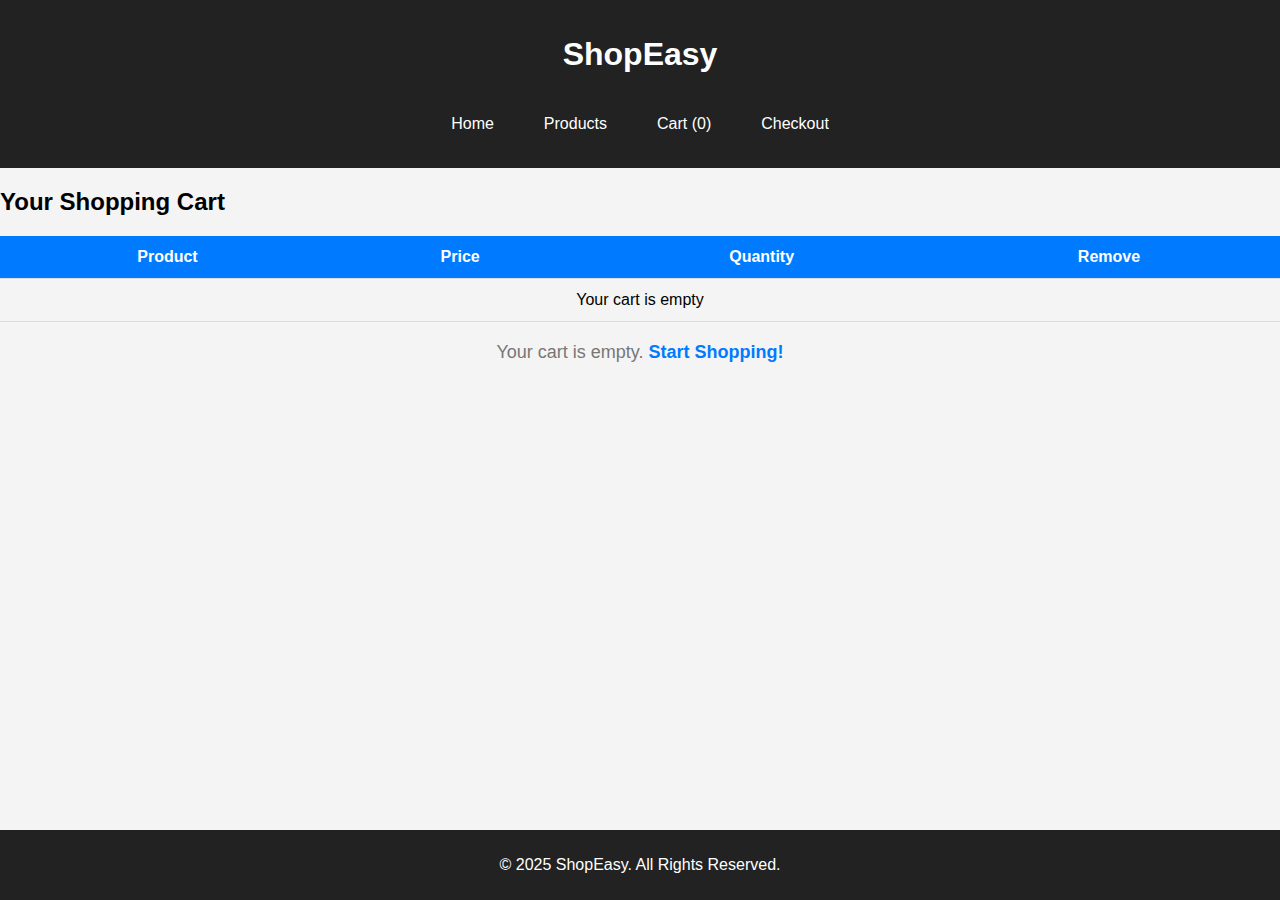
<file: cart.html>
<!DOCTYPE html>
<html lang="en">
<head>
    <meta charset="UTF-8">
    <meta name="viewport" content="width=device-width, initial-scale=1.0">
    <title>Cart - ShopEasy</title>
    <link rel="stylesheet" href="styles.css">
</head>
<body>

    <!-- Header -->
    <header>
        <h1>ShopEasy</h1>
        <nav>
            <ul>
                <li><a href="index.html">Home</a></li>
                <li><a href="products.html">Products</a></li>
                <li><a href="cart.html">Cart (<span id="cart-count">0</span>)</a></li>
                <li><a href="checkout.html">Checkout</a></li>
            </ul>
        </nav>
    </header>

    <!-- Cart Section -->
    <section class="cart-section">
        <h2>Your Shopping Cart</h2>

        <div class="cart-container">
            <table class="cart-table">
                <thead>
                    <tr>
                        <th>Product</th>
                        <th>Price</th>
                        <th>Quantity</th>
                        <th>Remove</th>
                    </tr>
                </thead>
                <tbody id="cart-items">
                    <!-- JavaScript will insert cart items here -->
                </tbody>
            </table>

            <!-- Total Price -->
            <div class="cart-total">
                <h3>Total: <span id="cart-total">₹0.00</span></h3>
                <button id="checkout-btn" onclick="proceedToCheckout()">Proceed to Checkout</button>
                
            </div>

            <!-- Empty Cart Message -->
            <div id="empty-cart-message" class="hidden">
                <p>Your cart is empty. <a href="products.html">Start Shopping!</a></p>
            </div>
        </div>
    </section>

    <!-- Footer -->
    <footer>
        <p>&copy; 2025 ShopEasy. All Rights Reserved.</p>
    </footer>

    <script src="script.js"></script>
</body>
</html>
</file>
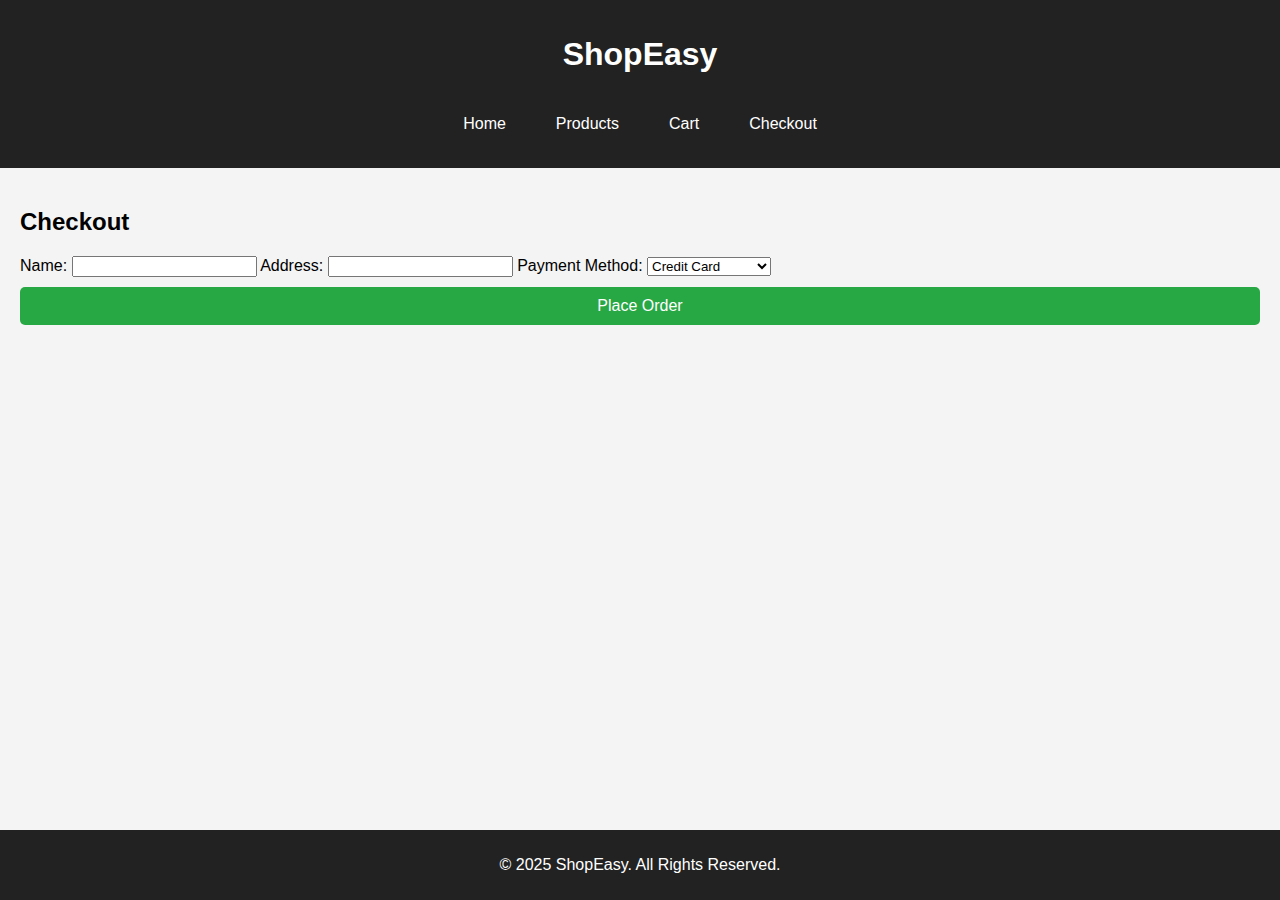
<file: checkout.html>
<!DOCTYPE html>
<html lang="en">
<head>
    <meta charset="UTF-8">
    <meta name="viewport" content="width=device-width, initial-scale=1.0">
    <title>Checkout - ShopEasy</title>
    <link rel="stylesheet" href="styles.css">
</head>
<body>
    <header>
        <h1>ShopEasy</h1>
        <nav>
            <ul>
                <li><a href="index.html">Home</a></li>
                <li><a href="products.html">Products</a></li>
                <li><a href="cart.html">Cart</a></li>
                <li><a href="checkout.html">Checkout</a></li>
            </ul>
        </nav>
    </header>

    <section class="checkout">
        <h2>Checkout</h2>
        <form id="checkout-form">
            <label for="name">Name:</label>
            <input type="text" id="name" required>

            <label for="address">Address:</label>
            <input type="text" id="address" required>

            <label for="payment">Payment Method:</label>
            <select id="payment">
                <option>Credit Card</option>
                <option>PayPal</option>
                <option>Cash on Delivery</option>
            </select>

            <button type="submit">Place Order</button>
        </form>
    </section>

    <footer>
        <p>&copy; 2025 ShopEasy. All Rights Reserved.</p>
    </footer>

    <script src="script.js"></script>
</body>
</html>
</file>
<file: styles.css>
/* General Styles */
html,body {
    font-family: Arial, sans-serif;
    margin: 0;
    padding: 0;
    height: 100%;
    display: flex;
    flex-direction: column;
    background-color: #f4f4f4;
}

/* Header */
header {
    background-color: #222;
    color: white;
    padding: 15px 0;
    text-align: center;
    width: 100%;
}

/* Navigation styles */
nav ul {
    list-style: none;
    padding: 0;
    margin: 0;
    display: flex;
    flex-wrap: wrap;  /* Prevents overflow */
    justify-content: center;
}

nav ul li {
    margin: 10px;
}

nav ul li a {
    color: white;
    text-decoration: none;
    padding: 10px 15px;
    display: block;
}


nav ul li a:hover {
    text-decoration: underline;
}

/* Hero Section */
.hero {
    text-align: center;
    padding: 60px 20px;
    background: url('images/hero.jpg') no-repeat center center/cover;
    color: rgb(59, 27, 27);
}

.hero-content {
    max-width: 600px;
    margin: auto;
}

.hero h2 {
    font-size: 36px;
    margin-bottom: 10px;
}

.hero p {
    font-size: 18px;
    margin-bottom: 20px;
}

.btn {
    background: #ff9800;
    color: white;
    padding: 12px 20px;
    text-decoration: none;
    border-radius: 5px;
    font-size: 18px;
    display: inline-block;
}

.btn:hover {
    background: #e68900;
}

/* Featured Products */
.featured-products {
    text-align: center;
    padding: 50px 20px;
    background: white;
}

.featured-products h2 {
    font-size: 28px;
    margin-bottom: 20px;
}

.product-list {
    display: flex;
    justify-content: center;
    gap: 20px;
    flex-wrap: wrap;
}

.product {
    background: white;
    padding: 15px;
    text-align: center;
    border-radius: 10px;
    width: 220px;
    box-shadow: 0 4px 8px rgba(0, 0, 0, 0.1);
    transition: transform 0.3s ease;
}

.product:hover {
    transform: scale(1.05);
}

/* Product Image */
.product img {
    width: 200px;
    height: 200px;
    object-fit: cover;
    border-radius: 5px;
    display: block;
    margin: 0 auto;
}

/* Buttons */
button {
    background: #28a745;
    color: white;
    border: none;
    padding: 10px;
    cursor: pointer;
    font-size: 16px;
    width: 100%;
    border-radius: 5px;
    margin-top: 10px;
}

button:hover {
    background: #218838;
}

/* About Section */
.about {
    text-align: center;
    padding: 50px 20px;
    background: #f8f9fa;
}

.about h2 {
    font-size: 28px;
}

.about p {
    font-size: 18px;
    max-width: 600px;
    margin: auto;
}


/* Product Section */
.product-section {
    text-align: center;
    padding: 50px 20px;
    background: white;
}

.product-section h2 {
    font-size: 28px;
    margin-bottom: 20px;
}

/* Product Grid */
.product-grid {
    display: grid;
    grid-template-columns: repeat(auto-fit, minmax(250px, 1fr));
    gap: 20px;
    justify-content: center;
    padding: 20px;
    max-width: 1200px;
    margin: auto;
}

/* Product Card */
.product {
    background: white;
    padding: 15px;
    text-align: center;
    border-radius: 10px;
    box-shadow: 0 4px 8px rgba(0, 0, 0, 0.1);
    transition: transform 0.3s ease, box-shadow 0.3s ease;
}

.product:hover {
    transform: scale(1.05);
    box-shadow: 0 6px 12px rgba(0, 0, 0, 0.2);
}

/* Product Image */
.product img {
    width: 100%;
    height: 200px;
    object-fit: cover;
    border-radius: 5px;
    display: block;
    margin: 0 auto;
}

/* Price */
.price {
    font-size: 18px;
    font-weight: bold;
    color: #ff5722;
    margin: 10px 0;
}
.cart-table {
    width: 100%;
    border-collapse: collapse;
    margin-bottom: 20px;
}

.cart-table th, .cart-table td {
    padding: 12px;
    text-align: center;
    border-bottom: 1px solid #ddd;
}

.cart-table th {
    background: #007bff;
    color: white;
}

.cart-table td button {
    background: #dc3545;
    color: white;
    border: none;
    padding: 8px;
    cursor: pointer;
    border-radius: 5px;
}

.cart-table td button:hover {
    background: #c82333;
}

/* Cart Total */
.cart-total {
    text-align: center;
    font-size: 20px;
    font-weight: bold;
}

.cart-total h3 {
    margin: 10px 0;
}

/* Checkout Button */
#checkout-btn {
    background: #28a745;
    color: white;
    border: none;
    padding: 12px;
    font-size: 18px;
    width: 100%;
    cursor: pointer;
    border-radius: 5px;
    margin-top: 10px;
}

#checkout-btn:hover {
    background: #218838;
}

/* Empty Cart Message */
#empty-cart-message {
    display: none;
    text-align: center;
    font-size: 18px;
    color: #777;
    margin-top: 20px;
}

#empty-cart-message a {
    color: #007bff;
    text-decoration: none;
    font-weight: bold;
}

#empty-cart-message a:hover {
    text-decoration: underline;
}
/* Make product images clickable */
.product-image {
    cursor: pointer;
    transition: transform 0.3s ease-in-out;
}
.product-image:hover {
    transform: scale(1.05);
}

/* Style for View More button */
.view-more {
    display: inline-block;
    margin-top: 10px;
    padding: 8px 15px;
    background-color: #007bff;
    color: white;
    text-decoration: none;
    border-radius: 5px;
    transition: 0.3s;
}
.view-more:hover {
    background-color: #0056b3;
}
.cart-section {
    flex: 1;
}

/* Footer styles */
.checkout {
    flex: 1;
    padding: 20px;
}

/* Footer styles */
footer {
    background-color: #222;
    color: white;
    text-align: center;
    padding: 10px 0;
    width: 100%;
    margin-top: auto;  /* Pushes footer to bottom */
}
@media (max-width: 768px) {
    nav ul {
        flex-direction: column;  /* Stack menu items */
        text-align: center;
    }

    nav ul li {
        width: 100%;
    }
}
</file>
